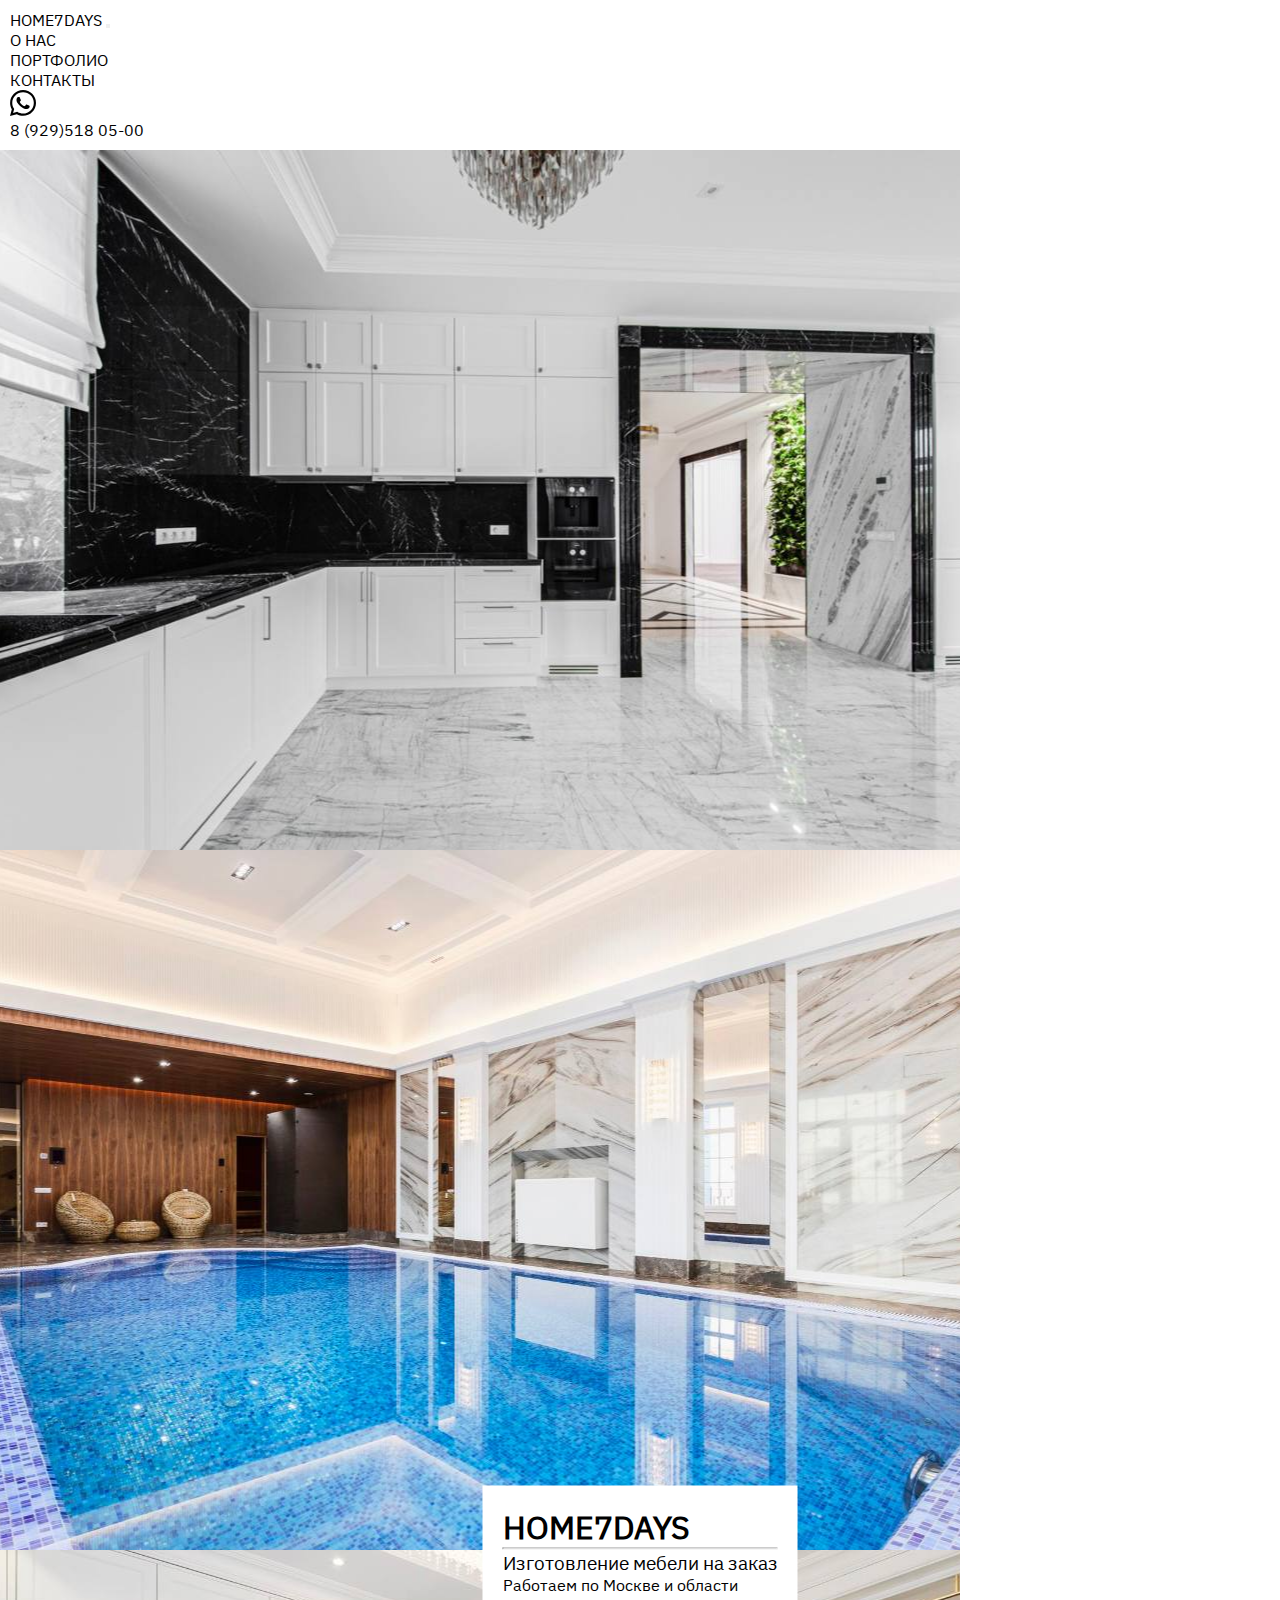
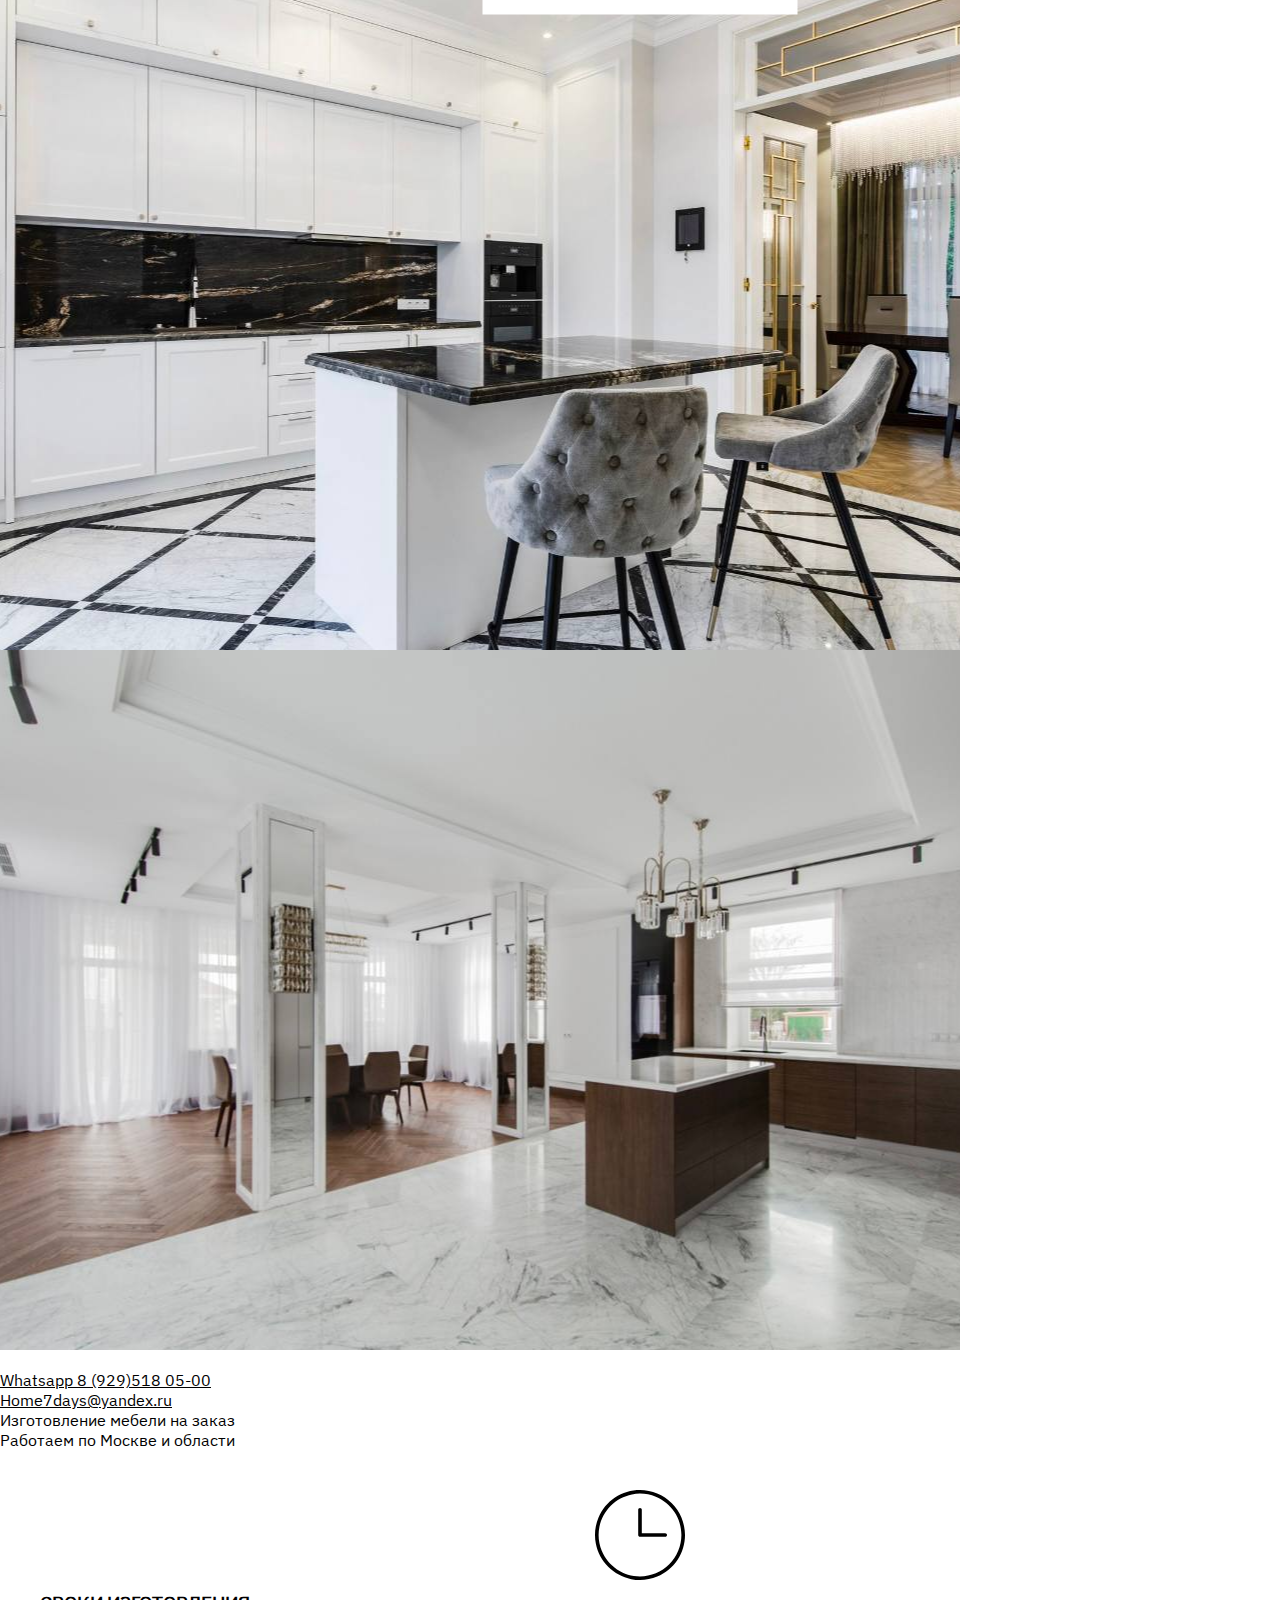
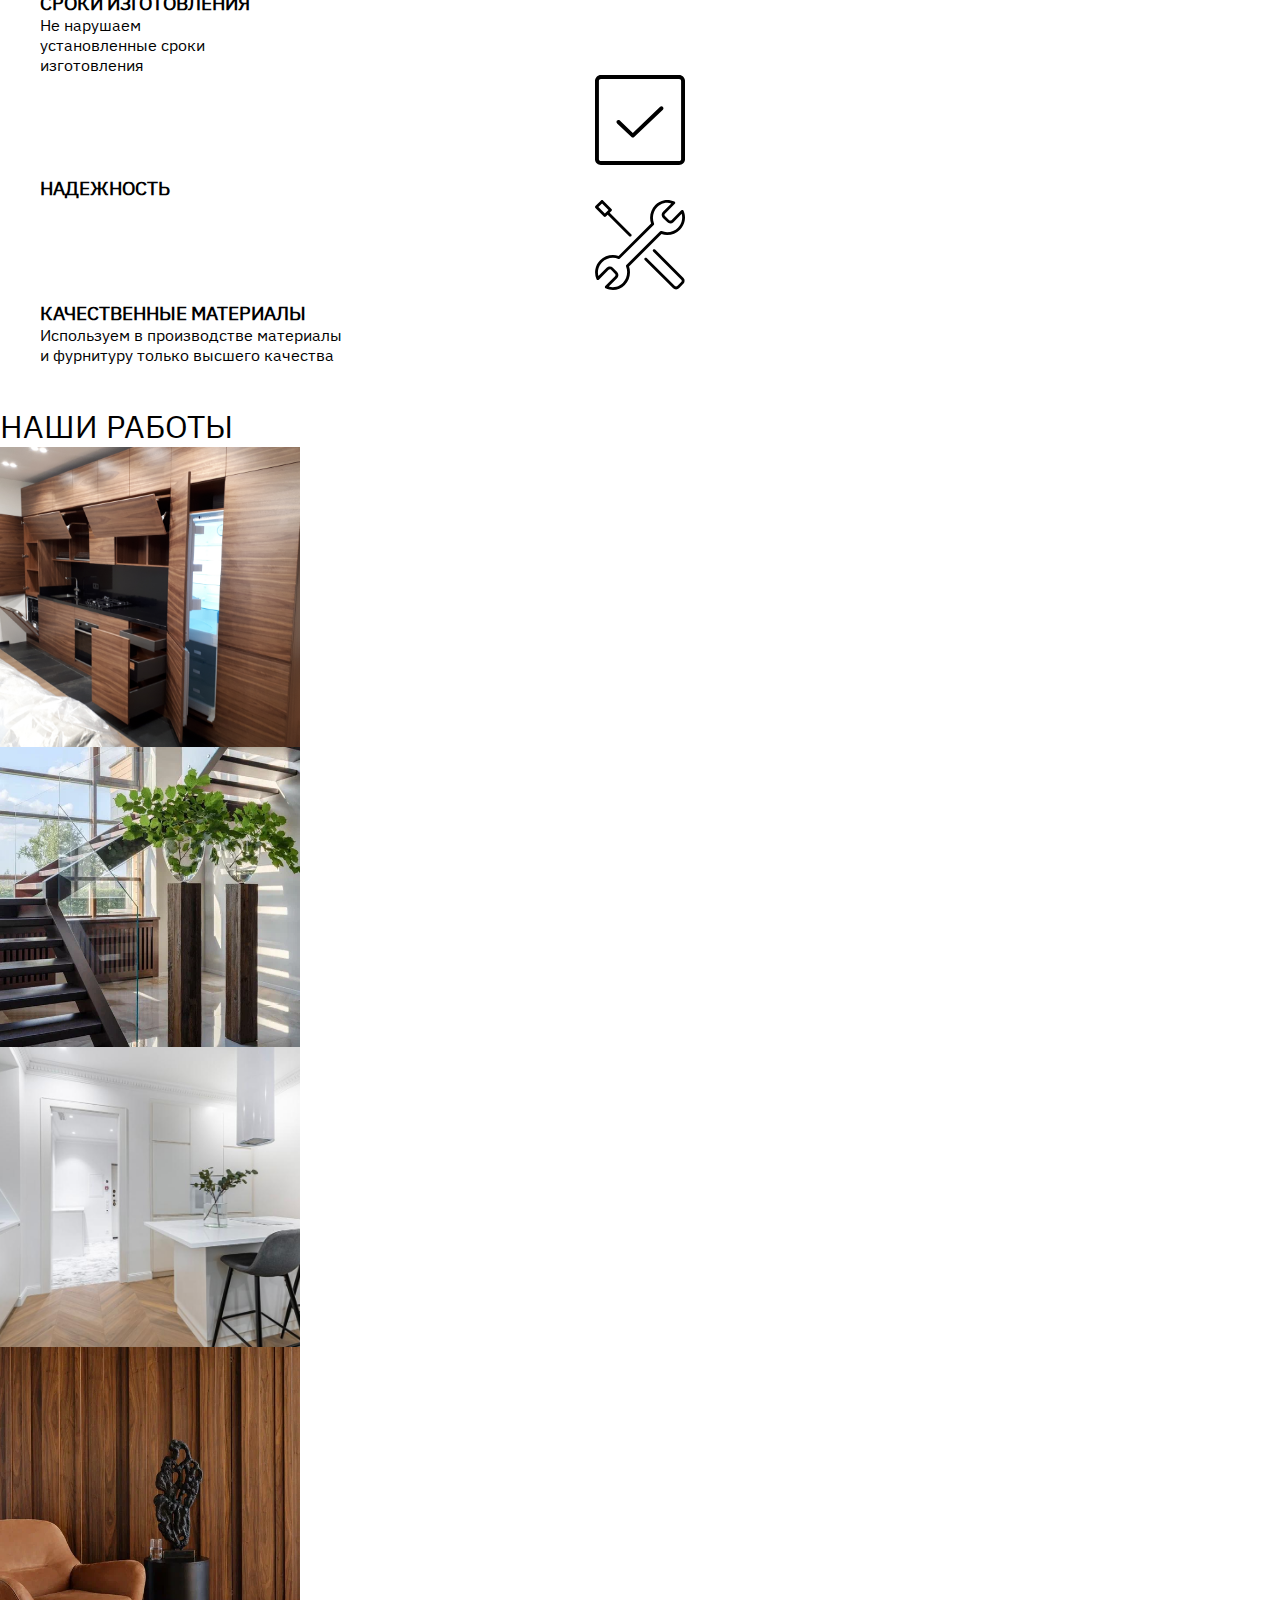
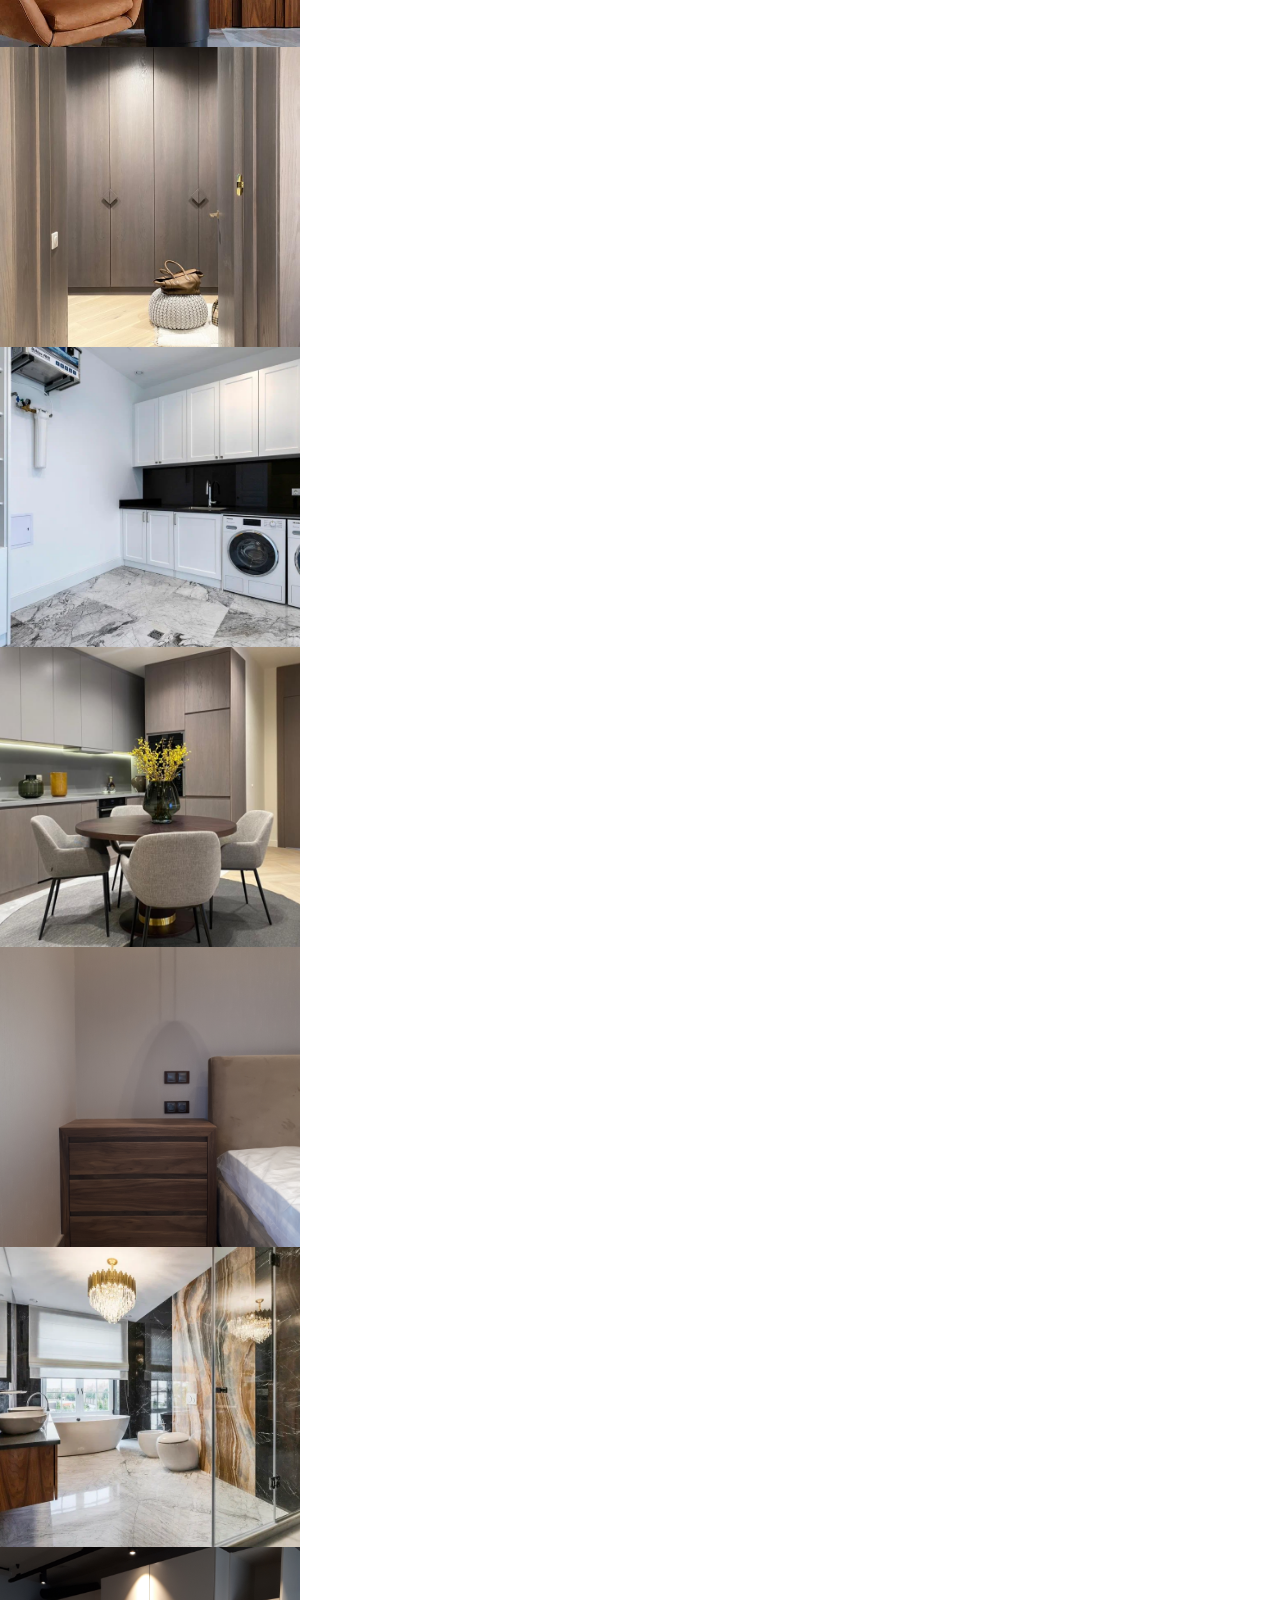
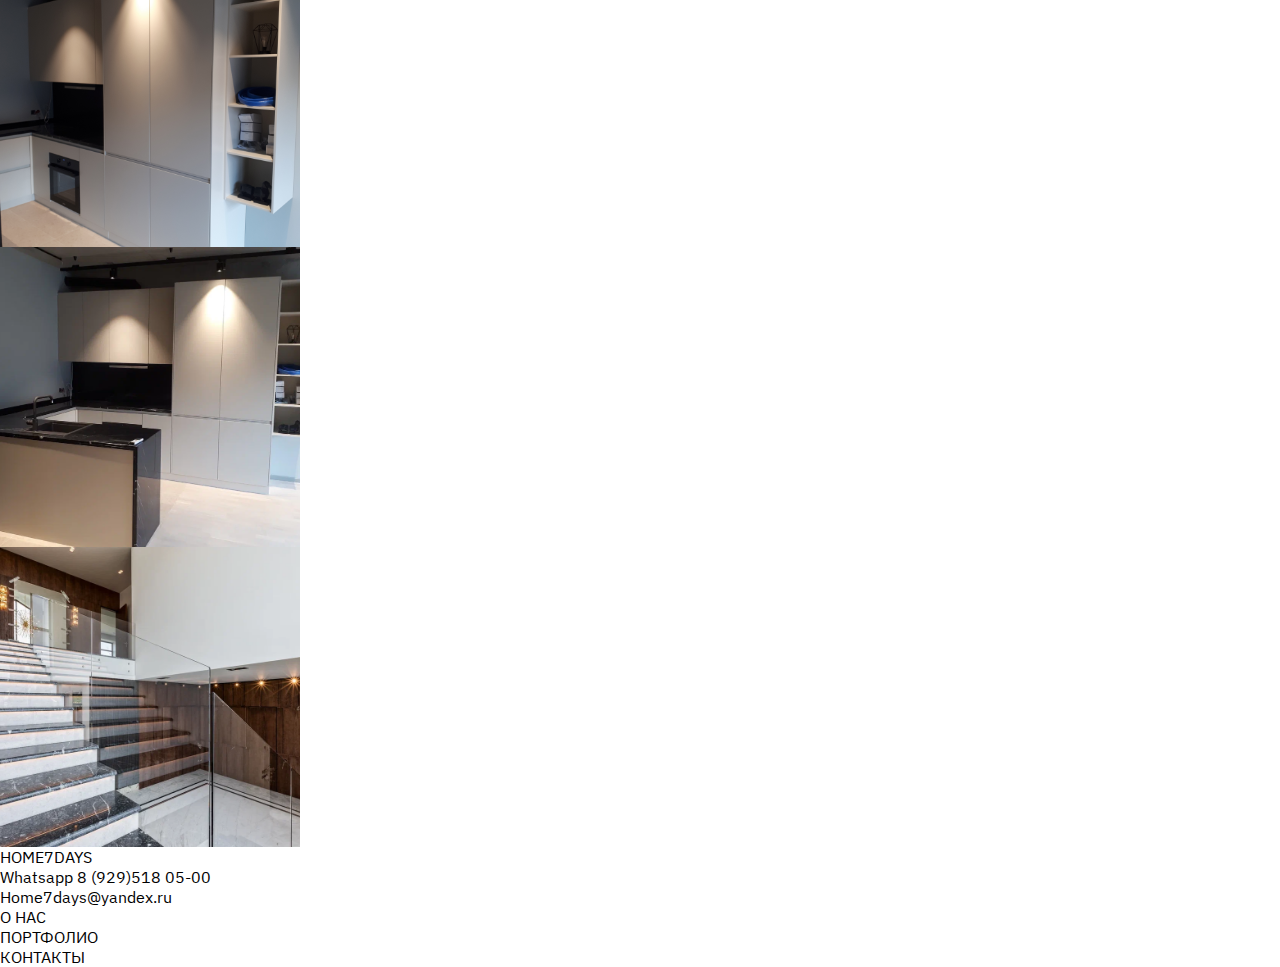
<file: index.html>
<!DOCTYPE html>
<html lang="en">
<head>
    <meta charset="UTF-8">
    <meta http-equiv="X-UA-Compatible" content="IE=edge">
    <meta name="viewport" content="width=device-width, initial-scale=1.0">
    
    <link href="https://cdn.jsdelivr.net/npm/bootstrap@5.2.3/dist/css/bootstrap.min.css" rel="stylesheet" integrity="sha384-rbsA2VBKQhggwzxH7pPCaAqO46MgnOM80zW1RWuH61DGLwZJEdK2Kadq2F9CUG65" crossorigin="anonymous">
    <link rel="stylesheet" href="slick/slick.css">
    <link rel="stylesheet" href="slick/slick-theme.css"> 
  
    <link rel="stylesheet" href="main.css">
    <title>HOME7DAYS | О НАС</title>
    <link rel="icon" href="img/7.svg" type="image/x-icon">
</head>
<body>
    <header>
        <nav class="navbar navbar-expand-lg">
            <div class="container-fluid">
              <a class="navbar-brand" href="index.html">HOME7DAYS</a>
              <button class="navbar-toggler" type="button" data-bs-toggle="collapse" data-bs-target="#navbarSupportedContent" aria-controls="navbarSupportedContent" aria-expanded="false" aria-label="Переключатель навигации">
                <span class="navbar-toggler-icon"></span>
              </button>
              <div class="collapse navbar-collapse" id="navbarSupportedContent">
                <ul class="navbar-nav me-auto mb-2 mb-lg-0">
                  <li class="nav-item">
                    <a class="nav-link active" aria-current="page" href="index.html">О НАС</a>
                  </li>
                  <li class="nav-item">
                    <a class="nav-link active" aria-current="page" href="portfolio.html">ПОРТФОЛИО</a>
                  </li>
                  <li class="nav-item">
                    <a class="nav-link active" aria-current="page" href="cont.html">КОНТАКТЫ</a>
                  </li>

                  
                </ul>
                <div class="d-flex">
                    <li class="nav-item">
                        <img class="whatsup" src="img/1.svg" alt="">
                    </li>
                    <li class="nav-item">
                        <a class="nav-link active" aria-current="page" href="index.html">8 (929)518 05-00</a>
                    </li>
                </div>
              </div>
            </div>
          </nav>
    </header>
    <main>
      <!-- слайдер 1 -->
      <div class="aboutus">
        <div class="rev_slider">
          <div class="slide">
            
            <div class="imgslide" style="background-image: url(img/8.jpg);"></div>
          </div>
          <div class="slide">
          
            <div class="imgslide" style="background-image: url(img/9.jpg);"></div>
          </div>
          <div class="slide">
            
            <div class="imgslide" style="background-image: url(img/10.jpg);"></div>
          </div>

          <div class="slide">
            
            <div class="imgslide" style="background-image: url(img/11.jpg);"></div>
          </div>
        </div>
        <div class="podp text-center"><h1>HOME7DAYS</h1> <hr> <p style="font-size: larger;">Изготовление мебели на заказ</p> <p>Работаем по Москве и области</p></div>
        
      </div>
      <!-- контакты и общая инфа -->
      <div class="row info">
        <div class="col-lg-6 col-sm-6 mb-3"> 
          <u><p class="text-center">Whatsapp 8 (929)518 05-00</p></u>
          <u><p class="text-center">Home7days@yandex.ru</p></u>
          <!-- <span style="display: flex; margin-bottom: 10px;">
            <img src="img/1.svg" alt="">
           
          </span>
          <span style="display: flex;">
            <img src="img/envelope.svg" alt="">
            
          </span> -->
        </div>
        <div class="col-lg-6 col-sm-6">
          <p class="text-center">Изготовление мебели на заказ</p>
          <p class="text-center">Работаем по Москве и области</p>
        </div>
      </div>

      <div class="row advs">
        <div class="col-lg-4 adv">
         
            <img  class="w-25" src="img/clock.svg" alt="" style="margin-left: auto;
            margin-right: auto; margin-bottom: 10px;">
            <!-- <div> -->
              <p class="text-center" style="font-weight: bold; font-size: larger;">СРОКИ ИЗГОТОВЛЕНИЯ</p>
              <p class="text-center">Не нарушаем <br> установленные сроки <br> изготовления</p>
            <!-- </div> -->
        </div>
        <div class="col-lg-4 adv">
          <!-- <div> -->
            <img  class="w-25" src="img/check.svg" alt="" style="margin-left: auto;
            margin-right: auto; margin-bottom: 10px;">
            <p class="text-center" style="font-weight: bold; font-size: larger;">НАДЕЖНОСТЬ</p>
            <p class="text-center"></p>
          <!-- </div> -->
        </div>
        <div class="col-lg-4 adv">
          <!-- <div> -->
            <img class="w-25" src="img/tools.svg" alt="" style="margin-left: auto;
            margin-right: auto; margin-bottom: 10px;">
            <p class="text-center" style="font-weight: bold; font-size: larger;">КАЧЕСТВЕННЫЕ МАТЕРИАЛЫ</p>
            <p class="text-center">Используем в производстве материалы <br> и фурнитуру только высшего качества</p>
          <!-- </div> -->
        </div>
      </div>

      <!-- наши работы -->
      <p class="text-center" style="font-size: 2rem;">НАШИ РАБОТЫ</p>
      <div class="prim_slider">
        <div class="slidepr">
          
          <div class="imgprim" style="background-image: url(img/13.jpg);"></div>
        </div>
        <div class="slidepr">
        
          <div class="imgprim" style="background-image: url(img/14.jpg);"></div>
        </div>
        <div class="slidepr">
          
          <div class="imgprim" style="background-image: url(img/15.jpg);"></div>
        </div>

        <div class="slidepr">
          
          <div class="imgprim" style="background-image: url(img/16.jpg);"></div>
        </div>
        <div class="slidepr">
          
          <div class="imgprim" style="background-image: url(img/17.jpg);"></div>
        </div>
         
        <div class="slidepr">
          
          <div class="imgprim" style="background-image: url(img/23.jpg);"></div>
        </div>
        <div class="slidepr">
          
          <div class="imgprim" style="background-image: url(img/18.jpg);"></div>
        </div>
        <div class="slidepr">
          
          <div class="imgprim" style="background-image: url(img/19.jpg);"></div>
        </div>
        <div class="slidepr">
          
          <div class="imgprim" style="background-image: url(img/24.jpg);"></div>
        </div>
        <div class="slidepr">
          
          <div class="imgprim" style="background-image: url(img/20.jpg);"></div>
        </div>
        <div class="slidepr">
          
          <div class="imgprim" style="background-image: url(img/21.jpg);"></div>
        </div>
        <div class="slidepr">
          
          <div class="imgprim" style="background-image: url(img/22.jpg);"></div>
        </div>
       
        
      </div>
    </main>
    <footer>
        <div class="row">
            <div class="col-lg-3 text-center">

            </div>
            <div class="col-lg-3 text-center">
                <p>HOME7DAYS</p>
                <p>Whatsapp 8 (929)518 05-00</p>
                <p>Home7days@yandex.ru</p>
            </div>
            <div class="col-lg-3 text-center">
               <p><a href="index.html">О НАС</a></p>
               <p><a href="portfolio.html">ПОРТФОЛИО</a></p>
               <p><a href="cont.html">КОНТАКТЫ</a></p>
            </div>
            <div class="col-lg-3 text-center">

            </div>
        </div>
    </footer>
    <script src="https://cdn.jsdelivr.net/npm/bootstrap@5.2.3/dist/js/bootstrap.bundle.min.js" integrity="sha384-kenU1KFdBIe4zVF0s0G1M5b4hcpxyD9F7jL+jjXkk+Q2h455rYXK/7HAuoJl+0I4" crossorigin="anonymous"></script>
    <script src="https://yastatic.net/jquery/3.3.1/jquery.js"></script>
    <script type="text/javascript" src="slick/slick.min.js"></script>
    <script src="script.js"></script>
</body>
</html>
</file>
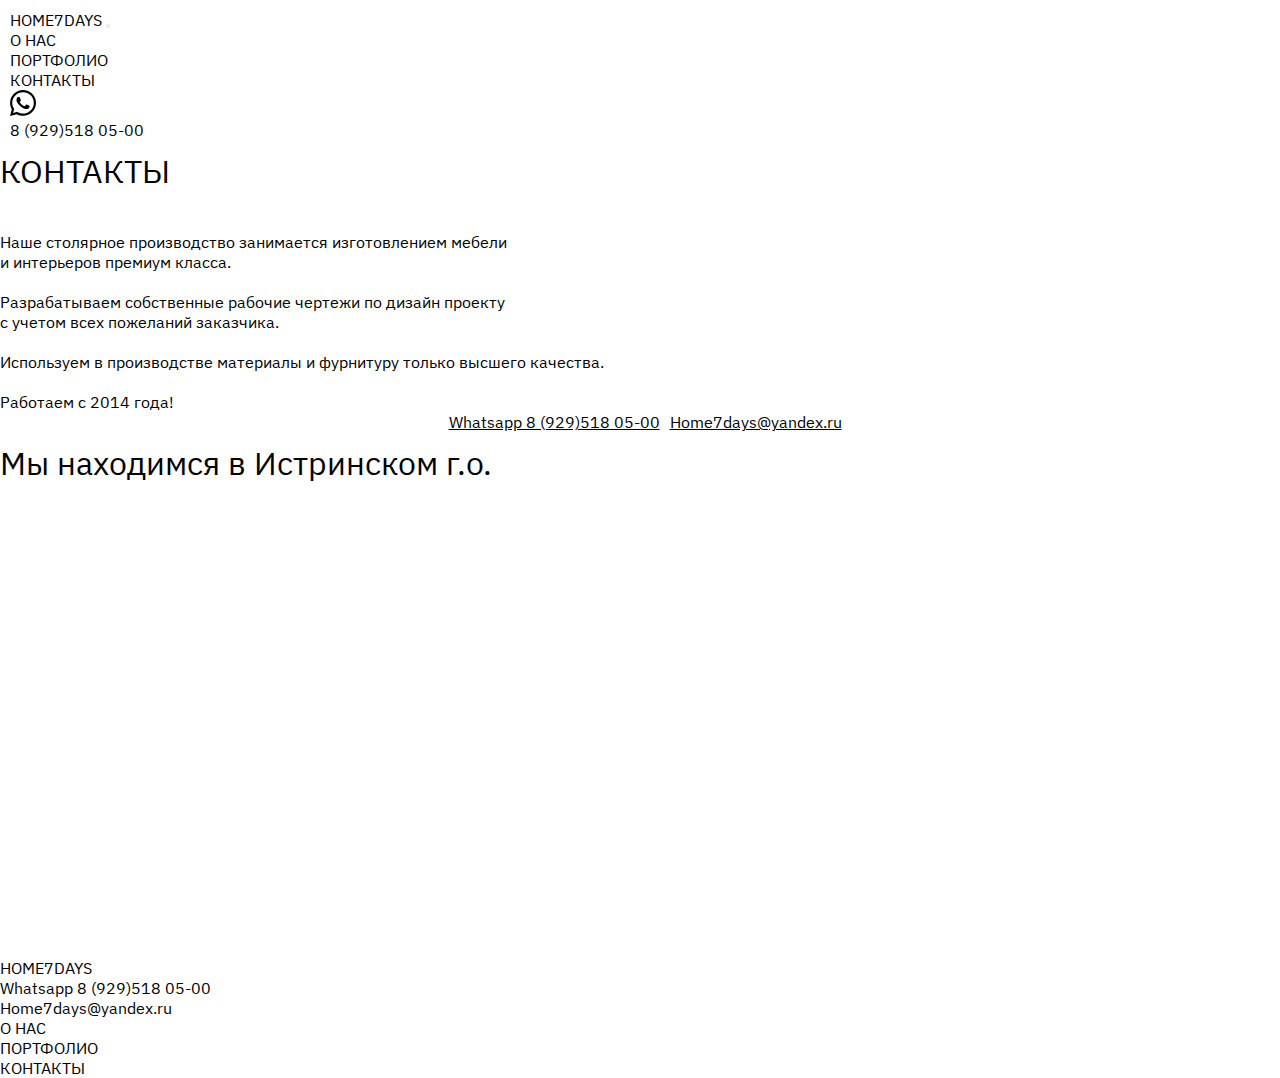
<file: cont.html>
<!DOCTYPE html>
<html lang="en">
<head>
    <meta charset="UTF-8">
    <meta http-equiv="X-UA-Compatible" content="IE=edge">
    <meta name="viewport" content="width=device-width, initial-scale=1.0">
    
    <link href="https://cdn.jsdelivr.net/npm/bootstrap@5.2.3/dist/css/bootstrap.min.css" rel="stylesheet" integrity="sha384-rbsA2VBKQhggwzxH7pPCaAqO46MgnOM80zW1RWuH61DGLwZJEdK2Kadq2F9CUG65" crossorigin="anonymous">
    <link rel="stylesheet" href="main.css">
    <title>HOME7DAYS | КОНТАКТЫ</title>
    <link rel="icon" href="img/7.svg" type="image/x-icon">
</head>
<body>
    <header>
        <nav class="navbar navbar-expand-lg">
            <div class="container-fluid">
              <a class="navbar-brand" href="index.html">HOME7DAYS</a>
              <button class="navbar-toggler" type="button" data-bs-toggle="collapse" data-bs-target="#navbarSupportedContent" aria-controls="navbarSupportedContent" aria-expanded="false" aria-label="Переключатель навигации">
                <span class="navbar-toggler-icon"></span>
              </button>
              <div class="collapse navbar-collapse" id="navbarSupportedContent">
                <ul class="navbar-nav me-auto mb-2 mb-lg-0">
                  <li class="nav-item">
                    <a class="nav-link active" aria-current="page" href="index.html">О НАС</a>
                  </li>
                  <li class="nav-item">
                    <a class="nav-link active" aria-current="page" href="portfolio.html">ПОРТФОЛИО</a>
                  </li>
                  <li class="nav-item">
                    <a class="nav-link active" aria-current="page" href="cont.html">КОНТАКТЫ</a>
                  </li>

                  
                </ul>
                <div class="d-flex">
                    <li class="nav-item">
                        <img class="whatsup" src="img/1.svg" alt="">
                    </li>
                    <li class="nav-item">
                        <a class="nav-link active" aria-current="page" href="index.html">8 (929)518 05-00</a>
                    </li>
                </div>
              </div>
            </div>
          </nav>
    </header>
    <main>
      <p class="text-center" style="font-size: 2rem; margin-bottom: 40px;">КОНТАКТЫ</p>

      <div class="info">
        <!-- <div class=""> -->
          
          <p class="text-center">Наше столярное производство занимается изготовлением мебели <br> и интерьеров премиум класса. <br> <br> Разрабатываем собственные рабочие чертежи по дизайн проекту <br> с учетом всех пожеланий заказчика. <br> <br> Используем в производстве материалы и фурнитуру только высшего качества. <br> <br> Работаем с 2014 года!</p>
          <div class="social">
          <div class="soc w-25" style="margin-bottom: 10px;">
            
            <u><p class="text-center" style="margin-bottom: 0px; margin-left: 10px;">Whatsapp 8 (929)518 05-00</p></u>

            
          </div>
          <div class="soc w-25" style="margin-left: 10px;">
              
            <u><p class="text-center" sstyle="margin-bottom: 0px; margin-left: 10px;">Home7days@yandex.ru</p></u>
              
            </div>
        </div>
        <!-- </div> -->
        <!-- <div class="col-lg-6 mt-3">
          
          
          <p class="text-end">Изготовление мебели на заказ</p>
          
        </div> -->
      </div>
      <p class="text-center" style="font-size: 2rem; margin-bottom: 20px;">Мы находимся в Истринском г.о.</p>
      <iframe class="w-100 mb-2" src="https://www.google.com/maps/embed?pb=!1m18!1m12!1m3!1d286024.2951918161!2d36.7204355!3d55.939582!2m3!1f0!2f0!3f0!3m2!1i1024!2i768!4f13.1!3m3!1m2!1s0x46b5705a586f5121%3A0x6a8457c0d75ded21!2z0JjRgdGC0YDQuNC90YHQutC40Lkg0YAt0L0sINCc0L7RgdC60L7QstGB0LrQsNGPINC-0LHQuy4!5e0!3m2!1sru!2sru!4v1672924875597!5m2!1sru!2sru" style="border:0;" height="450px" allowfullscreen="" loading="lazy" referrerpolicy="no-referrer-when-downgrade"></iframe>
    </main>
    <footer>
        <div class="row">
            <div class="col-lg-3 text-center">

            </div>
            <div class="col-lg-3 text-center">
                <p>HOME7DAYS</p>
                <p>Whatsapp 8 (929)518 05-00</p>
                <p>Home7days@yandex.ru</p>
            </div>
            <div class="col-lg-3 text-center">
               <p><a href="index.html">О НАС</a></p>
               <p><a href="portfolio.html">ПОРТФОЛИО</a></p>
               <p><a href="cont.html">КОНТАКТЫ</a></p>
            </div>
            <div class="col-lg-3 text-center">

            </div>
        </div>
    </footer>
    <script src="https://cdn.jsdelivr.net/npm/bootstrap@5.2.3/dist/js/bootstrap.bundle.min.js" integrity="sha384-kenU1KFdBIe4zVF0s0G1M5b4hcpxyD9F7jL+jjXkk+Q2h455rYXK/7HAuoJl+0I4" crossorigin="anonymous"></script>

</body>
</html>
</file>
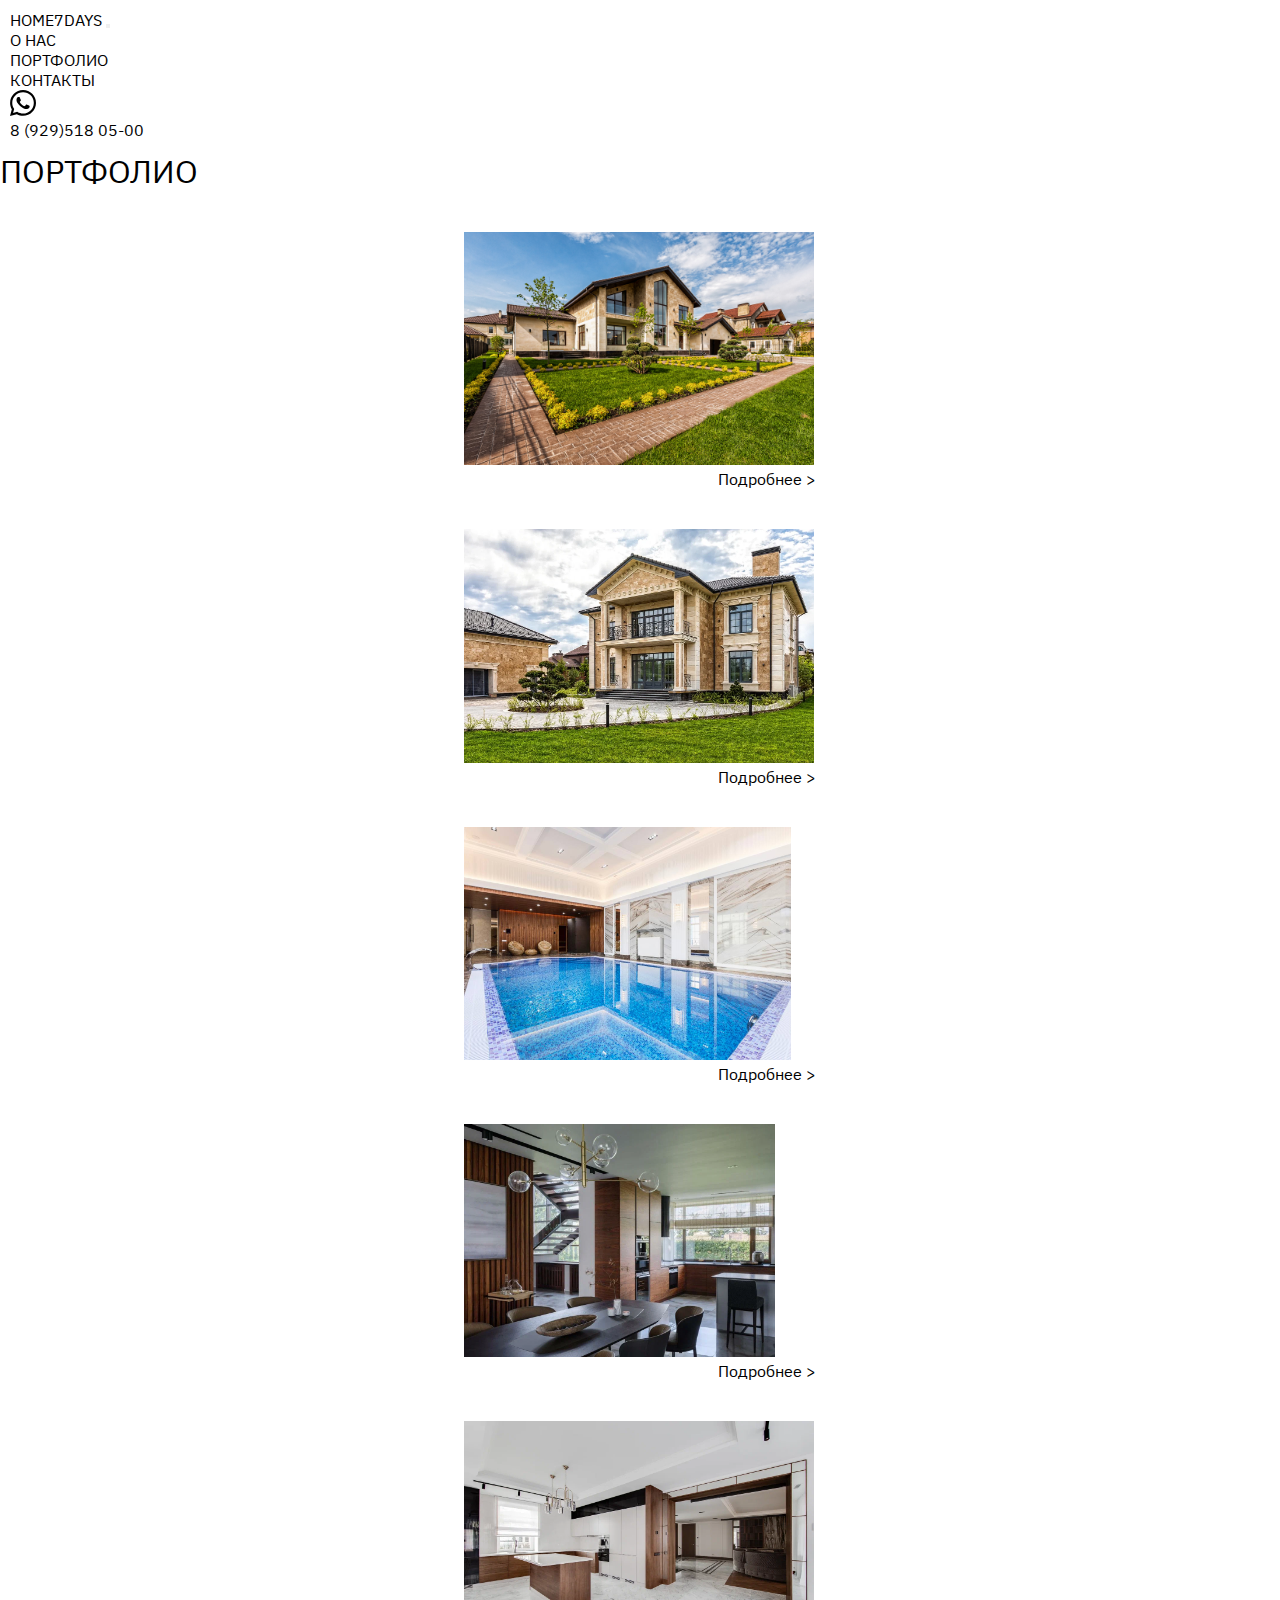
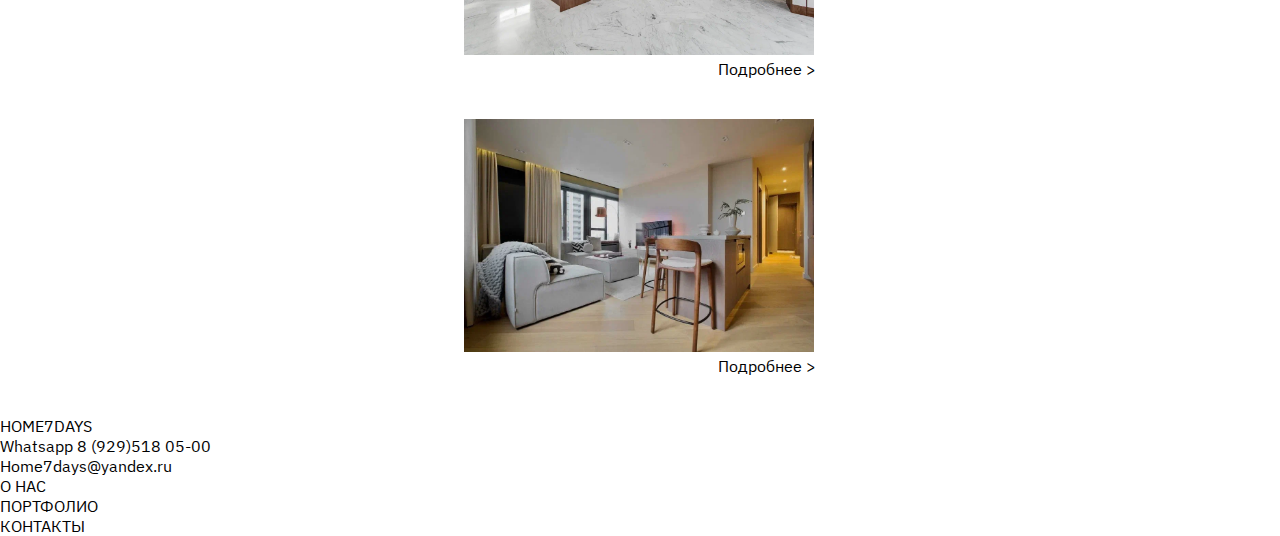
<file: portfolio.html>
<!DOCTYPE html>
<html lang="en">
<head>
    <meta charset="UTF-8">
    <meta http-equiv="X-UA-Compatible" content="IE=edge">
    <meta name="viewport" content="width=device-width, initial-scale=1.0">
    
    <link href="https://cdn.jsdelivr.net/npm/bootstrap@5.2.3/dist/css/bootstrap.min.css" rel="stylesheet" integrity="sha384-rbsA2VBKQhggwzxH7pPCaAqO46MgnOM80zW1RWuH61DGLwZJEdK2Kadq2F9CUG65" crossorigin="anonymous">
    <link rel="stylesheet" href="main.css">
    <title>HOME7DAYS | ПОРТФОЛИО</title>
    <link rel="icon" href="img/7.svg" type="image/x-icon">
</head>
<body>
    <header>
        <nav class="navbar navbar-expand-lg">
            <div class="container-fluid">
              <a class="navbar-brand" href="index.html">HOME7DAYS</a>
              <button class="navbar-toggler" type="button" data-bs-toggle="collapse" data-bs-target="#navbarSupportedContent" aria-controls="navbarSupportedContent" aria-expanded="false" aria-label="Переключатель навигации">
                <span class="navbar-toggler-icon"></span>
              </button>
              <div class="collapse navbar-collapse" id="navbarSupportedContent">
                <ul class="navbar-nav me-auto mb-2 mb-lg-0">
                  <li class="nav-item">
                    <a class="nav-link active" aria-current="page" href="index.html">О НАС</a>
                  </li>
                  <li class="nav-item">
                    <a class="nav-link active" aria-current="page" href="portfolio.html">ПОРТФОЛИО</a>
                  </li>
                  <li class="nav-item">
                    <a class="nav-link active" aria-current="page" href="cont.html">КОНТАКТЫ</a>
                  </li>

                  
                </ul>
                <div class="d-flex">
                    <li class="nav-item">
                        <img class="whatsup" src="img/1.svg" alt="">
                    </li>
                    <li class="nav-item">
                        <a class="nav-link active" aria-current="page" href="index.html">8 (929)518 05-00</a>
                    </li>
                </div>
              </div>
            </div>
          </nav>
    </header>
    <main>
      <p class="text-center" style="font-size: 2rem; margin-bottom: 40px;">ПОРТФОЛИО</p>

      <div class="row portf">
        <div class="col-lg-4 cards">

          <div class="card" style="width: 22rem;">
            <a href="portf1.html" class="">
            <img src="img/25.jpg" class="card-img-top" alt="..." height="233.33">
            <div class="card-body">
              <h5 class="card-title"></h5>
              <div class="podr">
                Подробнее >
              </div>
            </div></a>
          </div>

          <div class="card" style="width: 22rem;">
            <a href="portf2.html" class="">
            <img src="img/26.jpg" class="card-img-top" alt="..." height="233.33">
            <div class="card-body">
              <h5 class="card-title"></h5>
              <div class="podr">
                <a href="#" class="">Подробнее ></a>
              </div>
            </div>
            </a>
          </div>

        </div>
        <div class="col-lg-4 cards">

          <div class="card" style="width: 22rem;">
            <a href="portf3.html" class="">
            <img src="img/9.jpg" class="card-img-top" alt="..." height="233.33">
            <div class="card-body">
              <h5 class="card-title"></h5>
              <div class="podr">
                <a href="#" class="">Подробнее ></a>
              </div>
            </div>
            </a>
          </div>

          <div class="card" style="width: 22rem;">
            <a href="portf4.html" class="">
            <img src="img/28.jpg" class="card-img-top" alt="..." height="233.33">
            <div class="card-body">
              <h5 class="card-title"></h5>
              <div class="podr">
                <a href="#" class="">Подробнее ></a>
              </div>
            </div></a>
          </div>

        </div>
        <div class="col-lg-4 cards">

          <div class="card" style="width: 22rem;">
            <a href="portf5.html" class="">
            <img src="img/29.jpg" class="card-img-top" alt="..." height="233.33">
            <div class="card-body">
              <h5 class="card-title"></h5>
              <div class="podr">
                <a href="#" class="">Подробнее ></a>
              </div>
            </div></a>
          </div>

          <div class="card" style="width: 22rem;">
            <a href="portf6.html" class="">
            <img src="img/30.jpg" class="card-img-top" alt="..." height="233.33">
            <div class="card-body">
              <h5 class="card-title"></h5>
              <div class="podr">
                <a href="#" class="">Подробнее ></a>
              </div>
            </div></a>
          </div>

        </div>
      </div>
      


    </main>
    <footer>
        <div class="row">
            <div class="col-lg-3 text-center">

            </div>
            <div class="col-lg-3 text-center">
                <p>HOME7DAYS</p>
                <p>Whatsapp 8 (929)518 05-00</p>
                <p>Home7days@yandex.ru</p>
            </div>
            <div class="col-lg-3 text-center">
               <p><a href="index.html">О НАС</a></p>
               <p><a href="portfolio.html">ПОРТФОЛИО</a></p>
               <p><a href="cont.html">КОНТАКТЫ</a></p>
            </div>
            <div class="col-lg-3 text-center">

            </div>
        </div>
    </footer>
    <script src="https://cdn.jsdelivr.net/npm/bootstrap@5.2.3/dist/js/bootstrap.bundle.min.js" integrity="sha384-kenU1KFdBIe4zVF0s0G1M5b4hcpxyD9F7jL+jjXkk+Q2h455rYXK/7HAuoJl+0I4" crossorigin="anonymous"></script>

</body>
</html>
</file>
<file: main.css>
@font-face {
font-family: "IBM plex sans"; 
src: url("fonts/IBMPlexSans-Regular.ttf"); 
font-style: normal; 
font-weight: normal; 
} 

* {
    font-family: "IBM plex sans";
    margin: 0px;
    padding: 0px;
}
.navbar {
    margin: 10px;
}
a {
    text-decoration: none;
    color: black;
}
a:hover {
    text-decoration: none;
    color: black;
}
li {
    list-style: none;
}
.whatsup {
    margin-right: 6px;
}
.imgslide {
    width: 100%;
    height: 700px;
    background-repeat: no-repeat;
    background-position: center;
}
.slide {
    width: 75%;
}
.rev_slider {
    margin-bottom: 20px;
}
.aboutus {
    position: relative;
    width: 100%; 
}
.podp {
    color: black;
    position: absolute;
    top: 50%;
    left: 50%;
    transform: translate(-50%, -50%);
    background-color: #ffff;
    padding: 20px;
}
/* .info {
    margin-left: auto;
    margin-right: auto;
} */
.advs {
    margin: 40px; 
    
}
.adv {
    display: flex;
    flex-direction: column;
}
.card {
    margin-left: auto;
    margin-right: auto;
    margin-bottom: 40px;
}
.podr {
    display: flex;
    justify-content: end;
}
.imgprim {
    width: 100%;
    height: 100%;
    background-repeat: no-repeat;
    background-position: center;
    background-size: cover;
}
.slidepr {
    width: 300px;
    height: 300px;
}
.social {
    display: flex;
    justify-content: center;
}




.gallery {
    display: grid;
    grid-template-columns: repeat(8, 1fr);
    grid-template-rows: repeat(8, 5vw);
    grid-gap: 10px;
    margin-left: 20px;
    margin-right: 20px;

}

.gallery__img {
    width: 100%;
    height: 100%;
    object-fit: cover;
}

.gallery__item--1 {
    grid-column-start: 1;
    grid-column-end: 3;
    grid-row-start: 1;
    grid-row-end: 3;
}
.gallery__item--2 {
    grid-column-start: 3;
    grid-column-end: 5;
    grid-row-start: 1;
    grid-row-end: 3;
}
.gallery__item--3 {
    grid-column-start: 5;
    grid-column-end: 9;
    grid-row-start: 1;
    grid-row-end: 6;
}
.gallery__item--4 {
    grid-column-start: 1;
    grid-column-end: 5;
    grid-row-start: 3;
    grid-row-end: 6;
}
.gallery__item--5 {
    grid-column-start: 1;
    grid-column-end: 5;
    grid-row-start: 6;
    grid-row-end: 9;
}
.gallery__item--6 {
    grid-column-start: 5;
    grid-column-end: 9;
    grid-row-start: 6;
    grid-row-end: 10;
}
.gallery__item--7 {
    grid-column-start: 1;
    grid-column-end: 5;
    grid-row-start: 6;
    grid-row-end: 9;
}
.gallery__item--8 {
    grid-column-start: 1;
    grid-column-end: 4;
    grid-row-start: 9;
    grid-row-end: 11;
}
.gallery__item--9 {
    grid-column-start: 4;
    grid-column-end: 5;
    grid-row-start: 9;
    grid-row-end: 10;
}
.gallery__item--10 {
    grid-column-start: 4;
    grid-column-end: 5;
    grid-row-start: 10;
    grid-row-end: 11;
}
.gallery__item--11 {
    grid-column-start: 5;
    grid-column-end: 7;
    grid-row-start: 10;
    grid-row-end: 12;
}
.gallery__item--12 {
    grid-column-start: 7;
    grid-column-end: 9;
    grid-row-start: 10;
    grid-row-end: 12;
}
.gallery__item--13 {
    grid-column-start: 1;
    grid-column-end: 5;
    grid-row-start: 11;
    grid-row-end: 12;
}
.gallery__item--14 {
    grid-column-start: 1;
    grid-column-end: 3;
    grid-row-start: 12;
    grid-row-end: 13;
}
.gallery__item--14 {
    grid-column-start: 1;
    grid-column-end: 3;
    grid-row-start: 12;
    grid-row-end: 13;
}
.gallery__item--15 {
    grid-column-start: 3;
    grid-column-end: 5;
    grid-row-start: 12;
    grid-row-end: 13;
}
.gallery__item--15 {
    grid-column-start: 3;
    grid-column-end: 5;
    grid-row-start: 12;
    grid-row-end: 13;
}
.gallery__item--16 {
    grid-column-start: 5;
    grid-column-end: 7;
    grid-row-start: 12;
    grid-row-end: 13;
}
.gallery__item--17 {
    grid-column-start: 7;
    grid-column-end: 9;
    grid-row-start: 12;
    grid-row-end: 13;
}
.media {
    display: flex;
}
.view img,
.popup img {
    max-width: 100%;
}
.popup {
    display: none;
    position: fixed;
    left: 50%;
    top: 50%;
    transform: translate(-50%, -50%);
}
.close {
    color: white;
    border-radius: 100px;
    float: right;
    padding: 10px;
    /* cursor: pointer; */
}
</file>
